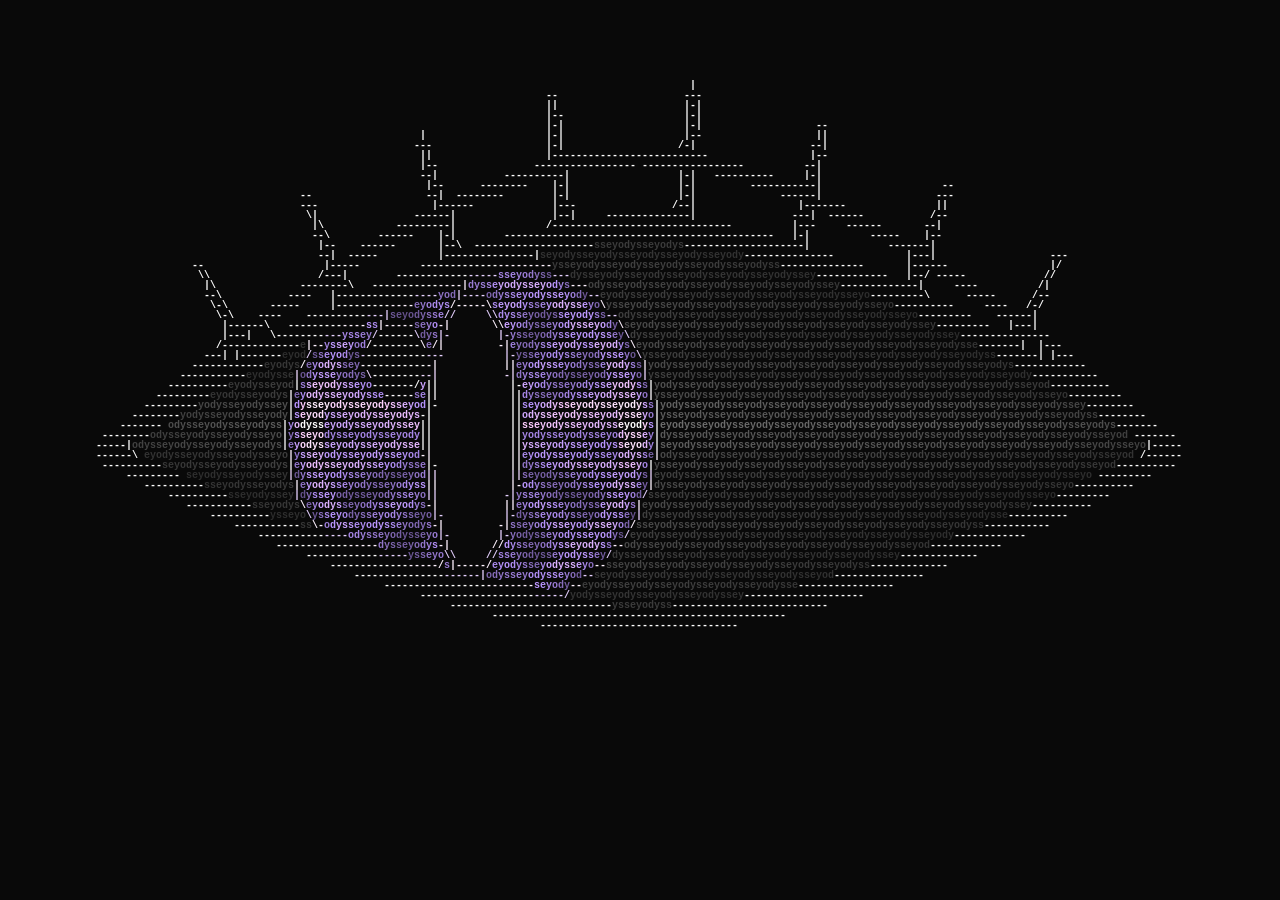
<file: intro.html>
<!DOCTYPE html>
<html lang="en">
<head>
<meta charset="UTF-8">
<meta name="viewport" content="width=device-width, initial-scale=1.0">
<title>odyssey.cc</title>
<style>
  *, *::before, *::after { box-sizing: border-box; margin: 0; padding: 0; }
  html, body {
    width: 100%; height: 100%;
    background: #090909;
    overflow: hidden;
    font-family: 'JetBrains Mono', 'Cascadia Mono', Consolas, 'Courier New', monospace;
  }

  /* Full-screen video layer */
  #video-wrap {
    position: fixed; inset: 0;
    display: flex; align-items: center; justify-content: center;
    background: #090909;
    z-index: 10;
    transition: opacity 0.6s ease;
  }
  #video-wrap.fade-out { opacity: 0; pointer-events: none; }

  #eye-video {
    width: 100%; height: 100%;
    object-fit: cover;
  }

  /* Skip hint */
  #skip-hint {
    position: fixed; bottom: 24px; right: 24px;
    font-size: 10px; color: rgba(176,142,244,0.4);
    letter-spacing: 2px; text-transform: uppercase;
    z-index: 20;
    animation: blink-hint 2s ease-in-out infinite;
    pointer-events: none;
  }
  @keyframes blink-hint {
    0%,100%{ opacity:0.4; } 50%{ opacity:0.15; }
  }

  /* Brand animation mounts here via Paranoia.intro() — it creates its own overlay */
</style>
</head>
<body>

<!-- Phase 1: MP4 Eye Video -->
<div id="video-wrap">
  <video id="eye-video"
    src="/brand/intro-eye.mp4"
    autoplay muted playsinline
    preload="auto"
    aria-label="odyssey.cc intro">
  </video>
</div>

<div id="skip-hint">CLICK TO SKIP</div>

<!-- Phase 2: Brand canvas animation (paranoia-brand.js) -->
<script src="/brand/paranoia-brand.js"></script>
<script>
(function () {
  var video    = document.getElementById('eye-video');
  var videoWrap = document.getElementById('video-wrap');
  var skipHint = document.getElementById('skip-hint');
  var done     = false;

  function goToMenu() {
    if (done) return;
    done = true;
    // small delay so the brand animation can fully fade out
    window.location.replace('/menu');
  }

  function runBrandAnimation() {
    // Fade out the video overlay
    videoWrap.classList.add('fade-out');
    skipHint.style.display = 'none';

    setTimeout(function () {
      videoWrap.style.display = 'none';
      // Run the odyssey.cc brand intro animation (canvas, no video)
      if (window.Paranoia && Paranoia.intro) {
        Paranoia.intro({ variant: 'eye', skippable: true })
          .then(goToMenu);
      } else {
        // brand JS failed to load – go straight to menu
        goToMenu();
      }
    }, 600);
  }

  // ── Video ended normally ──────────────────────────────────────────────────
  video.addEventListener('ended', runBrandAnimation);

  // ── Video failed to load / 404 ───────────────────────────────────────────
  video.addEventListener('error', function () {
    console.warn('[odyssey] video load failed – skipping to brand anim');
    runBrandAnimation();
  });

  // ── Click anywhere to skip the video ─────────────────────────────────────
  document.addEventListener('click', function onSkip() {
    document.removeEventListener('click', onSkip);
    if (!video.ended && !done) {
      video.pause();
      runBrandAnimation();
    }
  });

  // ── Keyboard skip ─────────────────────────────────────────────────────────
  document.addEventListener('keydown', function onKey(ev) {
    if (ev.key === 'Escape' || ev.key === ' ' || ev.key === 'Enter') {
      document.removeEventListener('keydown', onKey);
      if (!video.ended && !done) {
        video.pause();
        runBrandAnimation();
      }
    }
  });

  // ── Fallback: if video stalls for >8s, move on ───────────────────────────
  setTimeout(function () {
    if (!done) runBrandAnimation();
  }, 8000);
})();
</script>
</body>
</html>
</file>
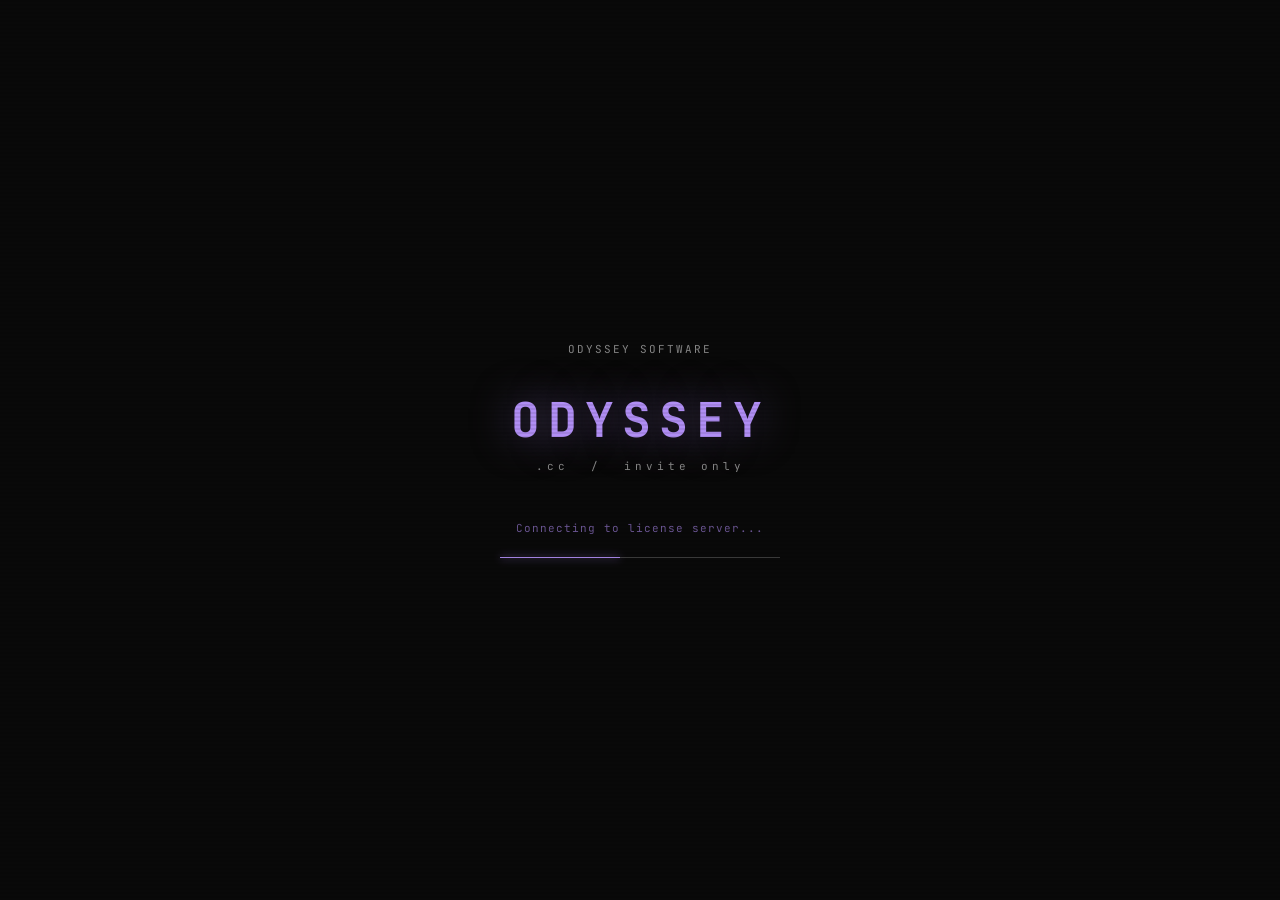
<file: menu.html>
<!DOCTYPE html>
<html lang="en">
<head>
<meta charset="UTF-8">
<meta name="viewport" content="width=device-width, initial-scale=1.0">
<title>odyssey.cc</title>
<style>
  @import url('https://fonts.googleapis.com/css2?family=JetBrains+Mono:wght@300;400;500;700&display=swap');

  *, *::before, *::after { box-sizing: border-box; margin: 0; padding: 0; }

  :root {
    --accent:    #b08ef4;
    --accent-hi: #d6c2fa;
    --accent-lo: #6a5592;
    --text:      #e2e2e2;
    --dim:       #8a8a8a;
    --border:    #3e3e3e;
    --panel:     #202020;
    --panel2:    #191919;
    --bg:        #090909;
    --green:     #4caf50;
    --red:       #f44336;
    --orange:    #ff9800;
    --blue:      #64b5f6;
  }

  html, body {
    width: 100%; height: 100%;
    background: var(--bg);
    color: var(--text);
    font-family: 'JetBrains Mono', 'Cascadia Mono', Consolas, 'Courier New', monospace;
    overflow: hidden;
    user-select: none;
  }

  /* ── BOOT OVERLAY ── */
  #boot {
    position: fixed; inset: 0;
    background: var(--bg);
    display: flex; flex-direction: column;
    align-items: center; justify-content: center;
    z-index: 100;
    transition: opacity 0.6s ease;
  }
  #boot.hidden { opacity: 0; pointer-events: none; }

  #boot-logo {
    font-size: 11px; color: var(--dim); letter-spacing: 2px;
    margin-bottom: 32px; text-transform: uppercase;
  }

  #boot-title {
    font-size: 48px; font-weight: 700;
    color: var(--accent);
    letter-spacing: 8px;
    text-transform: uppercase;
    margin-bottom: 8px;
    text-shadow: 0 0 40px rgba(176,142,244,0.5);
    animation: flicker 3s ease-in-out infinite;
  }

  #boot-sub {
    font-size: 11px; color: var(--dim);
    letter-spacing: 4px; margin-bottom: 48px;
  }

  #boot-status {
    font-size: 11px; color: var(--accent-lo);
    letter-spacing: 1px; margin-bottom: 20px;
    min-height: 16px;
  }

  #boot-bar-wrap {
    width: 280px; height: 1px;
    background: var(--border);
    position: relative;
    overflow: visible;
  }
  #boot-bar {
    height: 1px; background: var(--accent);
    width: 0%;
    transition: width 0.1s linear;
    box-shadow: 0 0 8px var(--accent);
  }

  @keyframes flicker {
    0%,100% { opacity: 1; }
    92% { opacity: 1; }
    93% { opacity: 0.7; }
    94% { opacity: 1; }
    96% { opacity: 0.85; }
    97% { opacity: 1; }
  }

  /* ── SCAN LINES ── */
  body::after {
    content: '';
    position: fixed; inset: 0;
    background: repeating-linear-gradient(
      0deg,
      transparent,
      transparent 2px,
      rgba(0,0,0,0.08) 2px,
      rgba(0,0,0,0.08) 4px
    );
    pointer-events: none;
    z-index: 999;
  }

  /* ── MAIN LAYOUT ── */
  #app {
    display: flex; height: 100vh; width: 100vw;
    opacity: 0;
    transition: opacity 0.4s ease;
  }
  #app.visible { opacity: 1; }

  /* ── HEADER BAR ── */
  #header {
    position: fixed; top: 0; left: 0; right: 0; height: 36px;
    background: var(--panel2);
    border-bottom: 1px solid var(--border);
    display: flex; align-items: center; justify-content: space-between;
    padding: 0 16px;
    z-index: 50;
    -webkit-app-region: drag;
  }
  .header-brand {
    font-size: 11px; font-weight: 700;
    color: var(--accent); letter-spacing: 3px;
    text-transform: uppercase;
  }
  .header-brand b { color: var(--dim); font-weight: 400; }
  .header-right {
    display: flex; align-items: center; gap: 20px;
    font-size: 10px; color: var(--dim);
    -webkit-app-region: no-drag;
  }
  .status-dot {
    width: 5px; height: 5px; border-radius: 50%;
    background: var(--green);
    display: inline-block;
    box-shadow: 0 0 6px var(--green);
    animation: pulse-dot 2s ease-in-out infinite;
    margin-right: 5px;
  }
  @keyframes pulse-dot {
    0%,100% { opacity: 1; }
    50% { opacity: 0.4; }
  }

  /* ── SIDEBAR ── */
  #sidebar {
    width: 200px; min-width: 200px;
    background: var(--panel2);
    border-right: 1px solid var(--border);
    padding-top: 36px;
    display: flex; flex-direction: column;
    flex-shrink: 0;
  }

  .sidebar-section {
    padding: 20px 0 8px 0;
    border-bottom: 1px solid var(--border);
  }
  .sidebar-section:last-child { border-bottom: none; }

  .sidebar-section-label {
    font-size: 9px; color: var(--accent-lo);
    letter-spacing: 2px; text-transform: uppercase;
    padding: 0 16px; margin-bottom: 6px;
  }

  .nav-item {
    display: flex; align-items: center; gap: 10px;
    padding: 7px 16px; cursor: pointer;
    font-size: 11px; color: var(--dim);
    border-left: 2px solid transparent;
    transition: all 0.15s ease;
    position: relative;
  }
  .nav-item:hover { color: var(--text); background: rgba(255,255,255,0.03); }
  .nav-item.active {
    color: var(--accent);
    border-left-color: var(--accent);
    background: rgba(176,142,244,0.07);
  }
  .nav-item .nav-icon {
    width: 14px; text-align: center;
    font-size: 12px; opacity: 0.7;
  }
  .nav-item.active .nav-icon { opacity: 1; }

  .nav-badge {
    margin-left: auto;
    font-size: 8px; color: var(--accent);
    background: rgba(176,142,244,0.15);
    border: 1px solid var(--accent-lo);
    padding: 1px 5px; border-radius: 2px;
    letter-spacing: 1px;
  }

  .sidebar-bottom {
    margin-top: auto;
    padding: 12px 16px;
    border-top: 1px solid var(--border);
    font-size: 10px; color: var(--dim);
  }
  .sidebar-bottom .user-name { color: var(--text); font-size: 11px; margin-bottom: 2px; }
  .sidebar-bottom .user-rank { color: var(--accent-lo); }

  /* ── CONTENT ── */
  #content {
    flex: 1; padding-top: 36px;
    overflow-y: auto; overflow-x: hidden;
    background: var(--bg);
  }

  .page { display: none; padding: 24px; }
  .page.active { display: block; }

  .page-header {
    display: flex; align-items: baseline; gap: 12px;
    margin-bottom: 24px; padding-bottom: 16px;
    border-bottom: 1px solid var(--border);
  }
  .page-title {
    font-size: 14px; font-weight: 700;
    color: var(--text); letter-spacing: 2px;
    text-transform: uppercase;
  }
  .page-sub { font-size: 10px; color: var(--dim); letter-spacing: 1px; }

  /* ── COLUMNS ── */
  .cols { display: flex; gap: 16px; }
  .col { flex: 1; }

  /* ── CARD ── */
  .card {
    background: var(--panel);
    border: 1px solid var(--border);
    padding: 16px;
    margin-bottom: 12px;
  }
  .card-title {
    font-size: 10px; color: var(--accent);
    letter-spacing: 2px; text-transform: uppercase;
    margin-bottom: 14px;
    display: flex; align-items: center; gap: 8px;
  }
  .card-title::after {
    content: ''; flex: 1; height: 1px;
    background: var(--border);
  }

  /* ── TOGGLE ── */
  .toggle-row {
    display: flex; align-items: center;
    justify-content: space-between;
    padding: 7px 0;
    border-bottom: 1px solid rgba(62,62,62,0.5);
    font-size: 11px; color: var(--dim);
    cursor: pointer;
    transition: color 0.15s;
  }
  .toggle-row:last-child { border-bottom: none; }
  .toggle-row:hover { color: var(--text); }
  .toggle-row.on { color: var(--text); }

  .toggle-label { display: flex; align-items: center; gap: 8px; }
  .toggle-key {
    font-size: 9px; color: var(--accent-lo);
    background: rgba(176,142,244,0.1);
    border: 1px solid var(--accent-lo);
    padding: 1px 5px; border-radius: 2px;
    min-width: 28px; text-align: center;
  }
  .toggle-pill {
    width: 28px; height: 14px; border-radius: 7px;
    background: var(--border); position: relative;
    transition: background 0.2s ease; flex-shrink: 0;
  }
  .toggle-pill::after {
    content: ''; position: absolute;
    top: 2px; left: 2px;
    width: 10px; height: 10px; border-radius: 50%;
    background: var(--dim);
    transition: transform 0.2s ease, background 0.2s ease;
  }
  .toggle-row.on .toggle-pill { background: rgba(176,142,244,0.3); }
  .toggle-row.on .toggle-pill::after {
    transform: translateX(14px);
    background: var(--accent);
    box-shadow: 0 0 6px var(--accent);
  }

  /* ── SLIDER ── */
  .slider-row {
    padding: 10px 0;
    border-bottom: 1px solid rgba(62,62,62,0.5);
    font-size: 11px; color: var(--dim);
  }
  .slider-row:last-child { border-bottom: none; }
  .slider-header {
    display: flex; justify-content: space-between; margin-bottom: 8px;
  }
  .slider-val { color: var(--accent); font-size: 11px; }
  input[type=range] {
    -webkit-appearance: none; width: 100%; height: 2px;
    background: var(--border); outline: none; cursor: pointer;
  }
  input[type=range]::-webkit-slider-thumb {
    -webkit-appearance: none;
    width: 10px; height: 10px; border-radius: 50%;
    background: var(--accent);
    box-shadow: 0 0 6px var(--accent);
    cursor: pointer;
  }

  /* ── COLOR PICK ── */
  .color-row {
    display: flex; align-items: center; justify-content: space-between;
    padding: 7px 0; border-bottom: 1px solid rgba(62,62,62,0.5);
    font-size: 11px; color: var(--dim);
  }
  .color-row:last-child { border-bottom: none; }
  .color-swatches { display: flex; gap: 6px; }
  .swatch {
    width: 14px; height: 14px; border-radius: 2px;
    border: 1px solid rgba(255,255,255,0.1);
    cursor: pointer; transition: transform 0.15s;
  }
  .swatch:hover { transform: scale(1.3); }
  .swatch.active { border-color: white; transform: scale(1.3); }

  /* ── STAT GRID ── */
  .stat-grid {
    display: grid; grid-template-columns: 1fr 1fr;
    gap: 8px; margin-top: 8px;
  }
  .stat-box {
    background: var(--panel2);
    border: 1px solid var(--border);
    padding: 10px 12px;
  }
  .stat-label { font-size: 9px; color: var(--dim); letter-spacing: 1px; text-transform: uppercase; margin-bottom: 4px; }
  .stat-val { font-size: 18px; font-weight: 700; color: var(--accent); }
  .stat-unit { font-size: 9px; color: var(--dim); }

  /* ── MEMBERS LIST ── */
  .member-row {
    display: flex; align-items: center; gap: 10px;
    padding: 8px 0; border-bottom: 1px solid rgba(62,62,62,0.4);
    font-size: 11px;
  }
  .member-row:last-child { border-bottom: none; }
  .member-avatar {
    width: 24px; height: 24px; border-radius: 2px;
    background: var(--panel2); border: 1px solid var(--border);
    display: flex; align-items: center; justify-content: center;
    font-size: 10px; color: var(--accent);
  }
  .member-name { flex: 1; color: var(--text); }
  .member-rank { font-size: 9px; color: var(--accent-lo); }
  .member-status { font-size: 9px; padding: 1px 6px; border-radius: 2px; }
  .member-status.online { color: var(--green); background: rgba(76,175,80,0.1); border: 1px solid rgba(76,175,80,0.3); }
  .member-status.offline { color: var(--dim); background: rgba(255,255,255,0.03); border: 1px solid var(--border); }

  /* ── LOG ── */
  .log-box {
    background: var(--panel2);
    border: 1px solid var(--border);
    padding: 10px; height: 160px; overflow-y: auto;
    font-size: 10px; line-height: 1.8;
  }
  .log-line { display: flex; gap: 8px; }
  .log-time { color: var(--dim); flex-shrink: 0; }
  .log-ok   { color: var(--green); }
  .log-warn { color: var(--orange); }
  .log-info { color: var(--blue); }
  .log-err  { color: var(--red); }

  /* ── DOWNLOAD BTN ── */
  .btn {
    display: inline-flex; align-items: center; gap: 8px;
    padding: 9px 20px; cursor: pointer;
    font-family: inherit; font-size: 11px; letter-spacing: 1px;
    text-transform: uppercase; border: none; outline: none;
    transition: all 0.15s ease;
  }
  .btn-primary {
    background: rgba(176,142,244,0.15);
    border: 1px solid var(--accent-lo);
    color: var(--accent);
  }
  .btn-primary:hover {
    background: rgba(176,142,244,0.25);
    border-color: var(--accent);
    box-shadow: 0 0 16px rgba(176,142,244,0.2);
  }
  .btn-danger {
    background: rgba(244,67,54,0.1);
    border: 1px solid rgba(244,67,54,0.4);
    color: var(--red);
  }
  .btn-danger:hover { background: rgba(244,67,54,0.2); }

  /* ── NOTIFICATION TOAST ── */
  #toast {
    position: fixed; bottom: 20px; right: 20px;
    background: var(--panel);
    border: 1px solid var(--accent-lo);
    border-left: 3px solid var(--accent);
    padding: 10px 16px;
    font-size: 11px; color: var(--text);
    opacity: 0; pointer-events: none;
    transition: opacity 0.3s ease;
    z-index: 200;
    min-width: 200px;
  }
  #toast.show { opacity: 1; }

  /* ── OVERVIEW PREVIEW ── */
  .preview-screen {
    background: var(--panel2);
    border: 1px solid var(--border);
    aspect-ratio: 16/9;
    position: relative; overflow: hidden;
    display: flex; align-items: center; justify-content: center;
    margin-bottom: 12px;
  }
  .preview-label {
    position: absolute; bottom: 0; left: 0; right: 0;
    font-size: 9px; color: var(--dim); letter-spacing: 1px;
    padding: 6px 10px; background: rgba(0,0,0,0.6);
    text-transform: uppercase;
  }

  /* ESP preview canvas */
  #esp-preview { width: 100%; height: 100%; display: block; }

  /* ── CUSTOM SCROLLBAR ── */
  ::-webkit-scrollbar { width: 4px; }
  ::-webkit-scrollbar-track { background: var(--bg); }
  ::-webkit-scrollbar-thumb { background: var(--border); border-radius: 2px; }
  ::-webkit-scrollbar-thumb:hover { background: var(--dim); }
</style>
</head>
<body>

<!-- BOOT SCREEN -->
<div id="boot">
  <div id="boot-logo">odyssey software</div>
  <div id="boot-title">ODYSSEY</div>
  <div id="boot-sub">.cc &nbsp;/&nbsp; invite only</div>
  <div id="boot-status">Initializing...</div>
  <div id="boot-bar-wrap">
    <div id="boot-bar"></div>
  </div>
</div>

<!-- MAIN APP -->
<div id="app">

  <!-- HEADER -->
  <div id="header">
    <div class="header-brand">odyssey<b>.cc</b></div>
    <div class="header-right">
      <span><span class="status-dot"></span>CONNECTED</span>
      <span id="header-user">Member#0001</span>
      <span id="header-time">00:00:00</span>
    </div>
  </div>

  <!-- SIDEBAR -->
  <div id="sidebar">

    <div class="sidebar-section">
      <div class="sidebar-section-label">Overview</div>
      <div class="nav-item active" data-page="overview">
        <span class="nav-icon">◈</span> Dashboard
      </div>
      <div class="nav-item" data-page="download">
        <span class="nav-icon">↓</span> Download
        <span class="nav-badge">NEW</span>
      </div>
    </div>

    <div class="sidebar-section">
      <div class="sidebar-section-label">Features</div>
      <div class="nav-item" data-page="aimbot">
        <span class="nav-icon">◎</span> Aimbot
      </div>
      <div class="nav-item" data-page="visuals">
        <span class="nav-icon">◇</span> Visuals / ESP
      </div>
      <div class="nav-item" data-page="misc">
        <span class="nav-icon">≡</span> Misc
      </div>
      <div class="nav-item" data-page="skins">
        <span class="nav-icon">◈</span> Skins
      </div>
    </div>

    <div class="sidebar-section">
      <div class="sidebar-section-label">Account</div>
      <div class="nav-item" data-page="members">
        <span class="nav-icon">◦</span> Members
      </div>
      <div class="nav-item" data-page="settings">
        <span class="nav-icon">⊕</span> Settings
      </div>
    </div>

    <div class="sidebar-bottom">
      <div class="user-name" id="sidebar-user">Member</div>
      <div class="user-rank">VIP · odyssey.cc</div>
    </div>
  </div>

  <!-- CONTENT AREA -->
  <div id="content">

    <!-- OVERVIEW -->
    <div class="page active" id="page-overview">
      <div class="page-header">
        <div class="page-title">Dashboard</div>
        <div class="page-sub">System Status</div>
      </div>
      <div class="cols">
        <div class="col">
          <div class="card">
            <div class="card-title">Status</div>
            <div class="stat-grid">
              <div class="stat-box">
                <div class="stat-label">Version</div>
                <div class="stat-val" style="font-size:13px">v2.4.1</div>
              </div>
              <div class="stat-box">
                <div class="stat-label">Injection</div>
                <div class="stat-val" style="font-size:13px;color:var(--green)">OK</div>
              </div>
              <div class="stat-box">
                <div class="stat-label">Bypass</div>
                <div class="stat-val" style="font-size:13px;color:var(--green)">ACTIVE</div>
              </div>
              <div class="stat-box">
                <div class="stat-label">Uptime</div>
                <div class="stat-val" style="font-size:13px" id="uptime-val">0:00</div>
              </div>
            </div>
          </div>
          <div class="card">
            <div class="card-title">System Log</div>
            <div class="log-box" id="log-box">
              <div class="log-line"><span class="log-time">00:00:01</span><span class="log-ok">[ OK ]</span><span>Driver loaded successfully</span></div>
              <div class="log-line"><span class="log-time">00:00:01</span><span class="log-ok">[ OK ]</span><span>Bypass module initialized</span></div>
              <div class="log-line"><span class="log-time">00:00:02</span><span class="log-info">[INFO]</span><span>Hooking render pipeline...</span></div>
              <div class="log-line"><span class="log-time">00:00:02</span><span class="log-ok">[ OK ]</span><span>ESP overlay attached</span></div>
              <div class="log-line"><span class="log-time">00:00:02</span><span class="log-ok">[ OK ]</span><span>Aimbot thread started</span></div>
              <div class="log-line"><span class="log-time">00:00:03</span><span class="log-info">[INFO]</span><span>Fetching entity list...</span></div>
              <div class="log-line"><span class="log-time">00:00:03</span><span class="log-ok">[ OK ]</span><span>Odyssey.cc ready</span></div>
            </div>
          </div>
        </div>
        <div class="col">
          <div class="card">
            <div class="card-title">ESP Preview</div>
            <div class="preview-screen">
              <canvas id="esp-preview"></canvas>
              <div class="preview-label">Simulated overlay · for display only</div>
            </div>
          </div>
          <div class="card">
            <div class="card-title">Quick Toggles</div>
            <div class="toggle-row on" onclick="toggleMe(this)">
              <div class="toggle-label"><span class="nav-icon">◎</span> Aimbot <span class="toggle-key">F1</span></div>
              <div class="toggle-pill"></div>
            </div>
            <div class="toggle-row on" onclick="toggleMe(this)">
              <div class="toggle-label"><span class="nav-icon">◇</span> ESP Boxes <span class="toggle-key">F2</span></div>
              <div class="toggle-pill"></div>
            </div>
            <div class="toggle-row" onclick="toggleMe(this)">
              <div class="toggle-label"><span class="nav-icon">≡</span> Radar Hack <span class="toggle-key">F3</span></div>
              <div class="toggle-pill"></div>
            </div>
            <div class="toggle-row on" onclick="toggleMe(this)">
              <div class="toggle-label"><span class="nav-icon">◦</span> Bhop <span class="toggle-key">F4</span></div>
              <div class="toggle-pill"></div>
            </div>
          </div>
        </div>
      </div>
    </div>

    <!-- AIMBOT -->
    <div class="page" id="page-aimbot">
      <div class="page-header">
        <div class="page-title">Aimbot</div>
        <div class="page-sub">Target Acquisition</div>
      </div>
      <div class="cols">
        <div class="col">
          <div class="card">
            <div class="card-title">General</div>
            <div class="toggle-row on" onclick="toggleMe(this)">
              <div class="toggle-label">Enable Aimbot <span class="toggle-key">F1</span></div>
              <div class="toggle-pill"></div>
            </div>
            <div class="toggle-row on" onclick="toggleMe(this)">
              <div class="toggle-label">Silent Aim</div>
              <div class="toggle-pill"></div>
            </div>
            <div class="toggle-row" onclick="toggleMe(this)">
              <div class="toggle-label">Triggerbot</div>
              <div class="toggle-pill"></div>
            </div>
            <div class="toggle-row on" onclick="toggleMe(this)">
              <div class="toggle-label">Auto Fire</div>
              <div class="toggle-pill"></div>
            </div>
            <div class="toggle-row" onclick="toggleMe(this)">
              <div class="toggle-label">Backstab Only</div>
              <div class="toggle-pill"></div>
            </div>
          </div>
          <div class="card">
            <div class="card-title">Target Priority</div>
            <div class="toggle-row on" onclick="toggleMe(this)">
              <div class="toggle-label">Nearest to Crosshair</div>
              <div class="toggle-pill"></div>
            </div>
            <div class="toggle-row" onclick="toggleMe(this)">
              <div class="toggle-label">Lowest HP First</div>
              <div class="toggle-pill"></div>
            </div>
            <div class="toggle-row" onclick="toggleMe(this)">
              <div class="toggle-label">Nearest Distance</div>
              <div class="toggle-pill"></div>
            </div>
          </div>
        </div>
        <div class="col">
          <div class="card">
            <div class="card-title">Settings</div>
            <div class="slider-row">
              <div class="slider-header"><span>FOV</span><span class="slider-val" id="v-fov">12</span></div>
              <input type="range" min="1" max="90" value="12" oninput="document.getElementById('v-fov').textContent=this.value">
            </div>
            <div class="slider-row">
              <div class="slider-header"><span>Smoothing</span><span class="slider-val" id="v-smooth">4.5</span></div>
              <input type="range" min="1" max="20" value="9" step="0.5"
                oninput="document.getElementById('v-smooth').textContent=(this.value/2).toFixed(1)">
            </div>
            <div class="slider-row">
              <div class="slider-header"><span>RCS Horizontal</span><span class="slider-val" id="v-rcsh">75</span>%</div>
              <input type="range" min="0" max="100" value="75" oninput="document.getElementById('v-rcsh').textContent=this.value">
            </div>
            <div class="slider-row">
              <div class="slider-header"><span>RCS Vertical</span><span class="slider-val" id="v-rcsv">60</span>%</div>
              <input type="range" min="0" max="100" value="60" oninput="document.getElementById('v-rcsv').textContent=this.value">
            </div>
          </div>
          <div class="card">
            <div class="card-title">Bone Target</div>
            <div class="toggle-row on" onclick="selectBone(this,'head')">
              <div class="toggle-label">Head</div>
              <div class="toggle-pill"></div>
            </div>
            <div class="toggle-row" onclick="selectBone(this,'neck')">
              <div class="toggle-label">Neck</div>
              <div class="toggle-pill"></div>
            </div>
            <div class="toggle-row" onclick="selectBone(this,'chest')">
              <div class="toggle-label">Chest</div>
              <div class="toggle-pill"></div>
            </div>
            <div class="toggle-row" onclick="selectBone(this,'pelvis')">
              <div class="toggle-label">Pelvis</div>
              <div class="toggle-pill"></div>
            </div>
          </div>
        </div>
      </div>
    </div>

    <!-- VISUALS -->
    <div class="page" id="page-visuals">
      <div class="page-header">
        <div class="page-title">Visuals / ESP</div>
        <div class="page-sub">Extra Sensory Perception</div>
      </div>
      <div class="cols">
        <div class="col">
          <div class="card">
            <div class="card-title">Boxes</div>
            <div class="toggle-row on" onclick="toggleMe(this)">
              <div class="toggle-label">Enemy Boxes <span class="toggle-key">F2</span></div>
              <div class="toggle-pill"></div>
            </div>
            <div class="toggle-row" onclick="toggleMe(this)">
              <div class="toggle-label">Team Boxes</div>
              <div class="toggle-pill"></div>
            </div>
            <div class="toggle-row on" onclick="toggleMe(this)">
              <div class="toggle-label">Box Fill (alpha)</div>
              <div class="toggle-pill"></div>
            </div>
            <div class="toggle-row on" onclick="toggleMe(this)">
              <div class="toggle-label">Corner Style</div>
              <div class="toggle-pill"></div>
            </div>
          </div>
          <div class="card">
            <div class="card-title">Info Tags</div>
            <div class="toggle-row on" onclick="toggleMe(this)">
              <div class="toggle-label">Name</div>
              <div class="toggle-pill"></div>
            </div>
            <div class="toggle-row on" onclick="toggleMe(this)">
              <div class="toggle-label">HP Bar</div>
              <div class="toggle-pill"></div>
            </div>
            <div class="toggle-row" onclick="toggleMe(this)">
              <div class="toggle-label">Armor Bar</div>
              <div class="toggle-pill"></div>
            </div>
            <div class="toggle-row on" onclick="toggleMe(this)">
              <div class="toggle-label">Weapon Icon</div>
              <div class="toggle-pill"></div>
            </div>
            <div class="toggle-row" onclick="toggleMe(this)">
              <div class="toggle-label">Distance</div>
              <div class="toggle-pill"></div>
            </div>
          </div>
        </div>
        <div class="col">
          <div class="card">
            <div class="card-title">Colors</div>
            <div class="color-row">
              <span>Enemy</span>
              <div class="color-swatches">
                <div class="swatch active" style="background:#f44336" title="Red"></div>
                <div class="swatch" style="background:#ff9800" title="Orange"></div>
                <div class="swatch" style="background:#ffeb3b" title="Yellow"></div>
                <div class="swatch" style="background:#b08ef4" title="Purple"></div>
                <div class="swatch" style="background:#e2e2e2" title="White"></div>
              </div>
            </div>
            <div class="color-row">
              <span>Team</span>
              <div class="color-swatches">
                <div class="swatch" style="background:#f44336"></div>
                <div class="swatch" style="background:#ff9800"></div>
                <div class="swatch active" style="background:#4caf50"></div>
                <div class="swatch" style="background:#64b5f6"></div>
                <div class="swatch" style="background:#e2e2e2"></div>
              </div>
            </div>
            <div class="color-row">
              <span>Visible</span>
              <div class="color-swatches">
                <div class="swatch" style="background:#f44336"></div>
                <div class="swatch active" style="background:#ff9800"></div>
                <div class="swatch" style="background:#4caf50"></div>
                <div class="swatch" style="background:#64b5f6"></div>
                <div class="swatch" style="background:#b08ef4"></div>
              </div>
            </div>
          </div>
          <div class="card">
            <div class="card-title">Other</div>
            <div class="toggle-row on" onclick="toggleMe(this)">
              <div class="toggle-label">Skeleton</div>
              <div class="toggle-pill"></div>
            </div>
            <div class="toggle-row" onclick="toggleMe(this)">
              <div class="toggle-label">Dropped Weapons</div>
              <div class="toggle-pill"></div>
            </div>
            <div class="toggle-row" onclick="toggleMe(this)">
              <div class="toggle-label">Bomb ESP</div>
              <div class="toggle-pill"></div>
            </div>
            <div class="toggle-row on" onclick="toggleMe(this)">
              <div class="toggle-label">Radar</div>
              <div class="toggle-pill"></div>
            </div>
            <div class="slider-row">
              <div class="slider-header"><span>Box Thickness</span><span class="slider-val" id="v-thick">1</span>px</div>
              <input type="range" min="1" max="4" value="1" oninput="document.getElementById('v-thick').textContent=this.value">
            </div>
          </div>
        </div>
      </div>
    </div>

    <!-- MISC -->
    <div class="page" id="page-misc">
      <div class="page-header">
        <div class="page-title">Misc</div>
        <div class="page-sub">Movement & Utility</div>
      </div>
      <div class="cols">
        <div class="col">
          <div class="card">
            <div class="card-title">Movement</div>
            <div class="toggle-row on" onclick="toggleMe(this)">
              <div class="toggle-label">Bhop <span class="toggle-key">F4</span></div>
              <div class="toggle-pill"></div>
            </div>
            <div class="toggle-row" onclick="toggleMe(this)">
              <div class="toggle-label">Auto Strafe</div>
              <div class="toggle-pill"></div>
            </div>
            <div class="toggle-row on" onclick="toggleMe(this)">
              <div class="toggle-label">Velocity Spoof</div>
              <div class="toggle-pill"></div>
            </div>
            <div class="toggle-row" onclick="toggleMe(this)">
              <div class="toggle-label">Slide Walk</div>
              <div class="toggle-pill"></div>
            </div>
          </div>
          <div class="card">
            <div class="card-title">Utility</div>
            <div class="toggle-row on" onclick="toggleMe(this)">
              <div class="toggle-label">Radar Hack</div>
              <div class="toggle-pill"></div>
            </div>
            <div class="toggle-row" onclick="toggleMe(this)">
              <div class="toggle-label">Rank Reveal</div>
              <div class="toggle-pill"></div>
            </div>
            <div class="toggle-row" onclick="toggleMe(this)">
              <div class="toggle-label">Auto Accept</div>
              <div class="toggle-pill"></div>
            </div>
            <div class="toggle-row on" onclick="toggleMe(this)">
              <div class="toggle-label">Clantag Spoof</div>
              <div class="toggle-pill"></div>
            </div>
          </div>
        </div>
        <div class="col">
          <div class="card">
            <div class="card-title">Anti-Cheat Bypass</div>
            <div class="toggle-row on" onclick="toggleMe(this)">
              <div class="toggle-label">VAC Bypass</div>
              <div class="toggle-pill"></div>
            </div>
            <div class="toggle-row on" onclick="toggleMe(this)">
              <div class="toggle-label">OBS Bypass</div>
              <div class="toggle-pill"></div>
            </div>
            <div class="toggle-row on" onclick="toggleMe(this)">
              <div class="toggle-label">Screenshot Block</div>
              <div class="toggle-pill"></div>
            </div>
            <div class="toggle-row on" onclick="toggleMe(this)">
              <div class="toggle-label">Trusted Mode Spoof</div>
              <div class="toggle-pill"></div>
            </div>
          </div>
        </div>
      </div>
    </div>

    <!-- SKINS -->
    <div class="page" id="page-skins">
      <div class="page-header">
        <div class="page-title">Skins</div>
        <div class="page-sub">Cosmetic Changer</div>
      </div>
      <div class="cols">
        <div class="col">
          <div class="card">
            <div class="card-title">Knife</div>
            <div class="toggle-row on" onclick="toggleMe(this)">
              <div class="toggle-label">Enable Knife Changer</div>
              <div class="toggle-pill"></div>
            </div>
            <div class="slider-row">
              <div class="slider-header"><span>Knife Type</span><span class="slider-val" id="v-knife">Butterfly</span></div>
            </div>
            <div class="toggle-row" onclick="toggleMe(this)"><div class="toggle-label">Butterfly</div><div class="toggle-pill"></div></div>
            <div class="toggle-row" onclick="toggleMe(this)"><div class="toggle-label">M9 Bayonet</div><div class="toggle-pill"></div></div>
            <div class="toggle-row on" onclick="toggleMe(this)"><div class="toggle-label">Karambit</div><div class="toggle-pill"></div></div>
            <div class="toggle-row" onclick="toggleMe(this)"><div class="toggle-label">Flip Knife</div><div class="toggle-pill"></div></div>
          </div>
        </div>
        <div class="col">
          <div class="card">
            <div class="card-title">Gloves</div>
            <div class="toggle-row on" onclick="toggleMe(this)">
              <div class="toggle-label">Enable Glove Changer</div>
              <div class="toggle-pill"></div>
            </div>
            <div class="toggle-row on" onclick="toggleMe(this)"><div class="toggle-label">Sport Gloves · Vice</div><div class="toggle-pill"></div></div>
            <div class="toggle-row" onclick="toggleMe(this)"><div class="toggle-label">Specialist · Crimson Web</div><div class="toggle-pill"></div></div>
            <div class="toggle-row" onclick="toggleMe(this)"><div class="toggle-label">Hand Wraps · Cobalt Skulls</div><div class="toggle-pill"></div></div>
          </div>
          <div class="card">
            <div class="card-title">Agents</div>
            <div class="toggle-row on" onclick="toggleMe(this)">
              <div class="toggle-label">Enable Agent Changer</div>
              <div class="toggle-pill"></div>
            </div>
            <div class="slider-row">
              <div class="slider-header"><span>CT Agent</span><span class="slider-val" style="font-size:9px">SEAL Frogman</span></div>
            </div>
            <div class="slider-row">
              <div class="slider-header"><span>T Agent</span><span class="slider-val" style="font-size:9px">The Doctor</span></div>
            </div>
          </div>
        </div>
      </div>
    </div>

    <!-- MEMBERS -->
    <div class="page" id="page-members">
      <div class="page-header">
        <div class="page-title">Members</div>
        <div class="page-sub">Online Now</div>
      </div>
      <div class="card" style="max-width:500px">
        <div class="card-title">Active Users</div>
        <div class="member-row">
          <div class="member-avatar">A</div>
          <div>
            <div class="member-name">axiom</div>
            <div class="member-rank">Owner</div>
          </div>
          <div class="member-status online">online</div>
        </div>
        <div class="member-row">
          <div class="member-avatar">s</div>
          <div>
            <div class="member-name">solaris</div>
            <div class="member-rank">Dev</div>
          </div>
          <div class="member-status online">online</div>
        </div>
        <div class="member-row">
          <div class="member-avatar" id="user-avatar-box">?</div>
          <div>
            <div class="member-name" id="members-username">you</div>
            <div class="member-rank">VIP</div>
          </div>
          <div class="member-status online">online</div>
        </div>
        <div class="member-row">
          <div class="member-avatar">r</div>
          <div>
            <div class="member-name">reaper</div>
            <div class="member-rank">Member</div>
          </div>
          <div class="member-status offline">offline</div>
        </div>
        <div class="member-row">
          <div class="member-avatar">v</div>
          <div>
            <div class="member-name">void_x</div>
            <div class="member-rank">Member</div>
          </div>
          <div class="member-status offline">offline</div>
        </div>
      </div>
    </div>

    <!-- DOWNLOAD -->
    <div class="page" id="page-download">
      <div class="page-header">
        <div class="page-title">Download</div>
        <div class="page-sub">Client Loader</div>
      </div>
      <div style="max-width:480px">
        <div class="card">
          <div class="card-title">Latest Release</div>
          <div class="stat-grid" style="margin-bottom:16px">
            <div class="stat-box">
              <div class="stat-label">Version</div>
              <div class="stat-val" style="font-size:14px">v2.4.1</div>
            </div>
            <div class="stat-box">
              <div class="stat-label">Status</div>
              <div class="stat-val" style="font-size:14px;color:var(--green)">UD</div>
            </div>
          </div>
          <button class="btn btn-primary" onclick="showToast('Downloading odyssey-loader.exe...')">
            ↓ &nbsp; Download Loader
          </button>
        </div>
        <div class="card">
          <div class="card-title">Instructions</div>
          <div style="font-size:11px; color:var(--dim); line-height:2">
            <div>1. Disable Windows Defender before injecting</div>
            <div>2. Launch CS2 in trusted mode off</div>
            <div>3. Run odyssey-loader.exe as administrator</div>
            <div>4. Wait for injection confirmation</div>
            <div>5. Press INS to open/close the menu in-game</div>
          </div>
        </div>
      </div>
    </div>

    <!-- SETTINGS -->
    <div class="page" id="page-settings">
      <div class="page-header">
        <div class="page-title">Settings</div>
        <div class="page-sub">Application</div>
      </div>
      <div style="max-width:500px">
        <div class="card">
          <div class="card-title">Menu</div>
          <div class="toggle-row on" onclick="toggleMe(this)">
            <div class="toggle-label">Dark Theme</div>
            <div class="toggle-pill"></div>
          </div>
          <div class="toggle-row" onclick="toggleMe(this)">
            <div class="toggle-label">Sounds</div>
            <div class="toggle-pill"></div>
          </div>
          <div class="slider-row">
            <div class="slider-header"><span>Menu Key</span><span class="slider-val">INS</span></div>
          </div>
          <div class="slider-row">
            <div class="slider-header"><span>Menu Opacity</span><span class="slider-val" id="v-opacity">90</span>%</div>
            <input type="range" min="50" max="100" value="90" oninput="document.getElementById('v-opacity').textContent=this.value">
          </div>
        </div>
        <div class="card">
          <div class="card-title">Account</div>
          <div style="font-size:11px; color:var(--dim); line-height:2.2; margin-bottom:12px">
            <div>Username: <span style="color:var(--text)" id="settings-user">Member</span></div>
            <div>Rank: <span style="color:var(--accent)">VIP</span></div>
            <div>Subscription: <span style="color:var(--green)">Active · No Expiry</span></div>
            <div>Invite Code: <span style="color:var(--dim)">ODYSSEY-DEMO-2026</span></div>
          </div>
          <button class="btn btn-danger" onclick="showToast('Logged out.')">Sign Out</button>
        </div>
      </div>
    </div>

  </div><!-- /content -->
</div><!-- /app -->

<div id="toast"></div>

<script>
// ── BOOT SEQUENCE ─────────────────────────────────────────────────────────────
const bootMessages = [
  'Loading kernel driver...',
  'Initializing bypass module...',
  'Connecting to license server...',
  'Verifying subscription...',
  'Attaching ESP renderer...',
  'Starting aimbot thread...',
  'Ready.',
];
const bootBar = document.getElementById('boot-bar');
const bootStatus = document.getElementById('boot-status');
let step = 0;
const totalDuration = 2800;
const stepDuration = totalDuration / bootMessages.length;

function runBoot() {
  if (step >= bootMessages.length) {
    bootStatus.textContent = '✓ All systems nominal';
    bootBar.style.width = '100%';
    setTimeout(() => {
      document.getElementById('boot').classList.add('hidden');
      document.getElementById('app').classList.add('visible');
      startESPPreview();
    }, 500);
    return;
  }
  bootStatus.textContent = bootMessages[step];
  bootBar.style.width = ((step + 1) / bootMessages.length * 100) + '%';
  step++;
  setTimeout(runBoot, stepDuration + (Math.random() * 100 - 50));
}
setTimeout(runBoot, 300);

// ── CLOCK ─────────────────────────────────────────────────────────────────────
function updateClock() {
  const now = new Date();
  document.getElementById('header-time').textContent =
    now.toTimeString().slice(0, 8);
}
setInterval(updateClock, 1000);
updateClock();

// ── UPTIME ───────────────────────────────────────────────────────────────────
let startTime = Date.now();
setInterval(() => {
  const s = Math.floor((Date.now() - startTime) / 1000);
  document.getElementById('uptime-val').textContent =
    Math.floor(s/60) + ':' + String(s%60).padStart(2,'0');
}, 1000);

// ── NAV ───────────────────────────────────────────────────────────────────────
document.querySelectorAll('.nav-item').forEach(item => {
  item.addEventListener('click', () => {
    document.querySelectorAll('.nav-item').forEach(i => i.classList.remove('active'));
    document.querySelectorAll('.page').forEach(p => p.classList.remove('active'));
    item.classList.add('active');
    const page = document.getElementById('page-' + item.dataset.page);
    if (page) page.classList.add('active');
  });
});

// ── TOGGLES ──────────────────────────────────────────────────────────────────
function toggleMe(el) {
  el.classList.toggle('on');
}
function selectBone(el) {
  el.closest('.card').querySelectorAll('.toggle-row').forEach(r => r.classList.remove('on'));
  el.classList.add('on');
}

// ── TOAST ────────────────────────────────────────────────────────────────────
function showToast(msg) {
  const t = document.getElementById('toast');
  t.textContent = msg;
  t.classList.add('show');
  setTimeout(() => t.classList.remove('show'), 2200);
}

// ── SWATCH SELECTION ─────────────────────────────────────────────────────────
document.querySelectorAll('.color-swatches').forEach(group => {
  group.querySelectorAll('.swatch').forEach(sw => {
    sw.addEventListener('click', () => {
      group.querySelectorAll('.swatch').forEach(s => s.classList.remove('active'));
      sw.classList.add('active');
    });
  });
});

// ── ESP PREVIEW CANVAS ───────────────────────────────────────────────────────
function startESPPreview() {
  const canvas = document.getElementById('esp-preview');
  const parent = canvas.parentElement;
  const ctx = canvas.getContext('2d');

  function resize() {
    canvas.width  = parent.clientWidth;
    canvas.height = parent.clientHeight;
  }
  resize();
  new ResizeObserver(resize).observe(parent);

  // Fake players
  const players = [
    { x: 0.25, y: 0.4, w: 0.08, h: 0.35, hp: 85, name: 'axiom',   color: '#f44336', visible: true  },
    { x: 0.60, y: 0.3, w: 0.07, h: 0.38, hp: 32, name: 'void_x',  color: '#f44336', visible: false },
    { x: 0.78, y: 0.45, w:0.06, h: 0.30, hp: 100,name: 'reaper',  color: '#ff9800', visible: true  },
  ];

  let frame = 0;
  function draw() {
    const W = canvas.width, H = canvas.height;
    ctx.clearRect(0,0,W,H);

    // dark background (simulated game)
    ctx.fillStyle = '#0d0d0d';
    ctx.fillRect(0,0,W,H);

    // subtle grid
    ctx.strokeStyle = 'rgba(255,255,255,0.03)';
    ctx.lineWidth = 1;
    for (let x=0; x<W; x+=30) { ctx.beginPath(); ctx.moveTo(x,0); ctx.lineTo(x,H); ctx.stroke(); }
    for (let y=0; y<H; y+=30) { ctx.beginPath(); ctx.moveTo(0,y); ctx.lineTo(W,y); ctx.stroke(); }

    // crosshair
    const cx = W/2, cy = H/2;
    ctx.strokeStyle = 'rgba(255,255,255,0.7)';
    ctx.lineWidth = 1;
    ctx.beginPath(); ctx.moveTo(cx-6,cy); ctx.lineTo(cx-2,cy); ctx.stroke();
    ctx.beginPath(); ctx.moveTo(cx+2,cy); ctx.lineTo(cx+6,cy); ctx.stroke();
    ctx.beginPath(); ctx.moveTo(cx,cy-6); ctx.lineTo(cx,cy-2); ctx.stroke();
    ctx.beginPath(); ctx.moveTo(cx,cy+2); ctx.lineTo(cx,cy+6); ctx.stroke();

    // players
    players.forEach(p => {
      const px = p.x * W, py = p.y * H;
      const pw = p.w * W, ph = p.h * H;

      // slight float
      const fy = Math.sin(frame * 0.03 + p.x * 10) * 2;

      // box
      const alpha = p.visible ? 1 : 0.4;
      ctx.strokeStyle = p.color + (p.visible ? 'ff' : '66');
      ctx.lineWidth = 1;
      // corner style box
      const cl = 6; // corner length
      ctx.beginPath();
      // TL
      ctx.moveTo(px,py+fy+cl); ctx.lineTo(px,py+fy); ctx.lineTo(px+cl,py+fy);
      // TR
      ctx.moveTo(px+pw-cl,py+fy); ctx.lineTo(px+pw,py+fy); ctx.lineTo(px+pw,py+fy+cl);
      // BR
      ctx.moveTo(px+pw,py+ph+fy-cl); ctx.lineTo(px+pw,py+ph+fy); ctx.lineTo(px+pw-cl,py+ph+fy);
      // BL
      ctx.moveTo(px+cl,py+ph+fy); ctx.lineTo(px,py+ph+fy); ctx.lineTo(px,py+ph+fy-cl);
      ctx.stroke();

      // fill
      ctx.fillStyle = p.color + '11';
      ctx.fillRect(px,py+fy,pw,ph);

      // hp bar
      const barW = 3, barX = px - barW - 2;
      ctx.fillStyle = 'rgba(0,0,0,0.5)';
      ctx.fillRect(barX, py+fy, barW, ph);
      const hpH = (p.hp/100) * ph;
      const hpColor = p.hp > 60 ? '#4caf50' : p.hp > 30 ? '#ff9800' : '#f44336';
      ctx.fillStyle = hpColor;
      ctx.fillRect(barX, py+fy + (ph - hpH), barW, hpH);

      // name tag
      ctx.fillStyle = 'rgba(0,0,0,0.6)';
      ctx.fillRect(px, py+fy-14, pw, 12);
      ctx.fillStyle = '#e2e2e2';
      ctx.font = '8px JetBrains Mono, monospace';
      ctx.textAlign = 'center';
      ctx.fillText(p.name + ' [' + p.hp + ']', px + pw/2, py+fy-5);
    });

    // scan line sweep
    const scanY = (frame * 2) % H;
    const grad = ctx.createLinearGradient(0, scanY-20, 0, scanY+2);
    grad.addColorStop(0, 'rgba(176,142,244,0)');
    grad.addColorStop(1, 'rgba(176,142,244,0.08)');
    ctx.fillStyle = grad;
    ctx.fillRect(0, scanY-20, W, 22);

    // watermark
    ctx.fillStyle = 'rgba(176,142,244,0.4)';
    ctx.font = '8px JetBrains Mono, monospace';
    ctx.textAlign = 'left';
    ctx.fillText('odyssey.cc v2.4.1', 6, H - 6);

    frame++;
    requestAnimationFrame(draw);
  }
  draw();
}

// ── SET USERNAME ──────────────────────────────────────────────────────────────
// Pull from URL param if available (e.g. ?user=axiom)
(function() {
  const params = new URLSearchParams(location.search);
  const name = params.get('user') || 'Member';
  document.getElementById('header-user').textContent = name + '#' + String(Math.floor(Math.random()*9000+1000));
  document.getElementById('sidebar-user').textContent = name;
  document.getElementById('members-username').textContent = name;
  const av = document.getElementById('user-avatar-box');
  if (av) av.textContent = name[0].toUpperCase();
  ['settings-user'].forEach(id => {
    const el = document.getElementById(id);
    if (el) el.textContent = name;
  });
})();
</script>
</body>
</html>
</file>
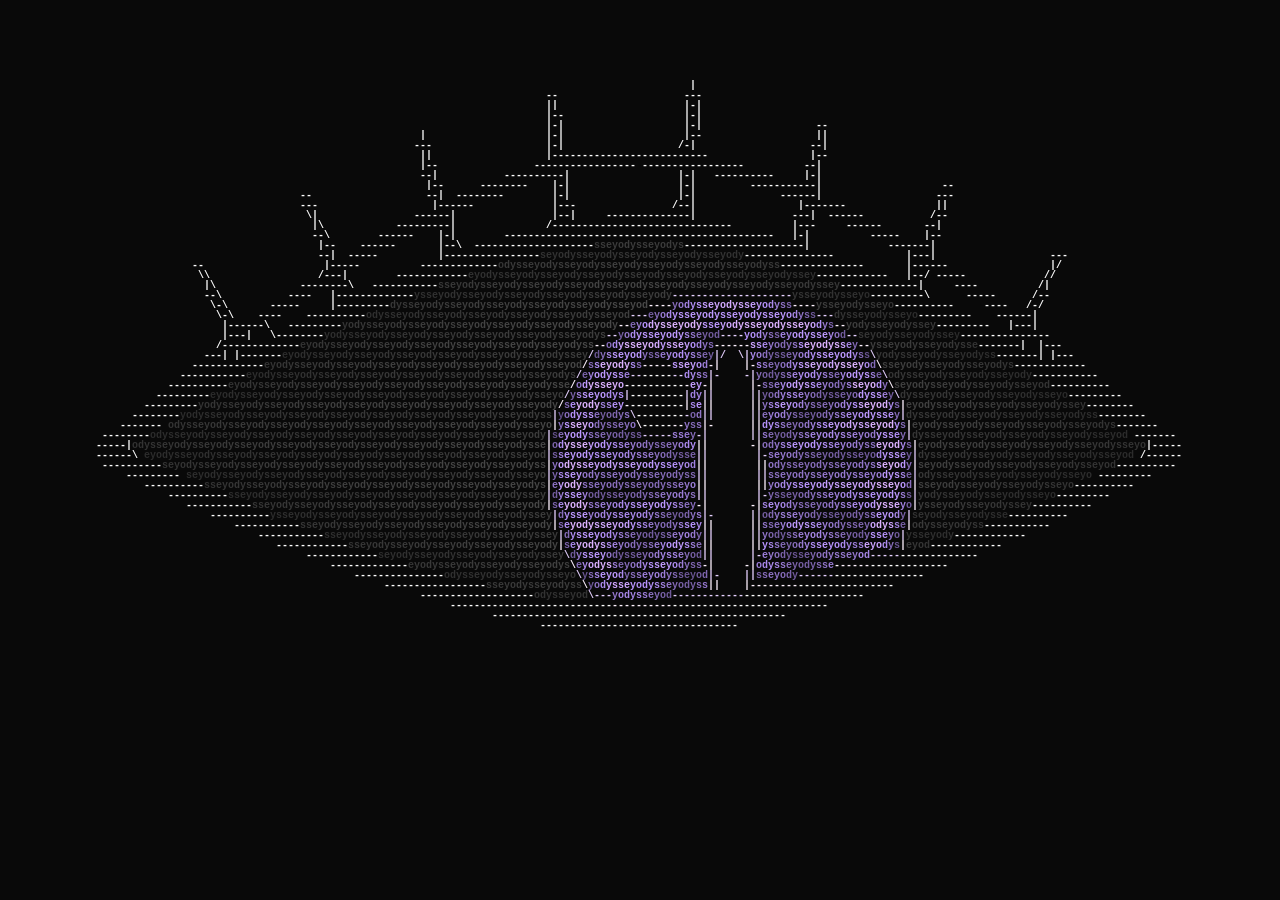
<file: test_brand.html>
<!DOCTYPE html>
<html>
<head>
  <style>
    html, body { width: 100%; height: 100%; margin: 0; overflow: hidden; background: #090909; }
  </style>
</head>
<body>
  <script src="/brand/paranoia-brand.js"></script>
  <script>
    window.onload = () => {
      Paranoia.intro({ parent: document.body, sound: false });
    };
  </script>
</body>
</html>
</file>
